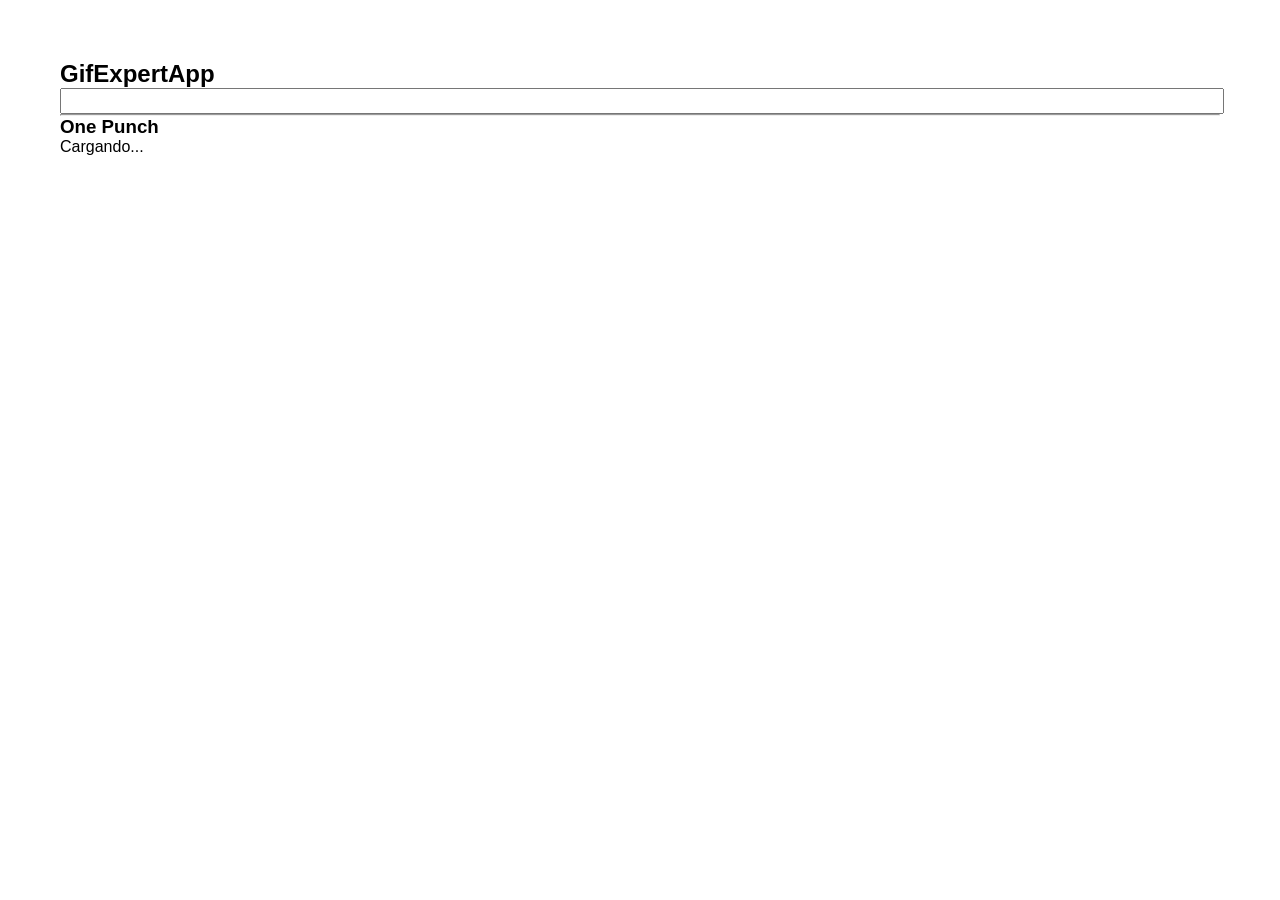
<file: docs/index.html>
<!DOCTYPE html>
<html lang="en">
  <head>
    <meta charset="utf-8" />
    <link rel="icon" href="./favicon.ico" />
    <meta name="viewport" content="width=device-width,initial-scale=1" />
    <meta name="theme-color" content="#000000" />
    <meta
      name="description"
      content="Web site created using create-react-app"
    />
    <link rel="apple-touch-icon" href="./logo192.png" />
    <link rel="manifest" href="./manifest.json" />
    <link
      rel="stylesheet"
      href="https://cdnjs.cloudflare.com/ajax/libs/animate.css/4.1.1/animate.min.css"
    />
    <title>App Gifs</title>
    <link href="./static/css/main.fa67f192.chunk.css" rel="stylesheet" />
  </head>
  <body>
    <noscript>You need to enable JavaScript to run this app.</noscript>
    <div id="root"></div>
    <script>
      !(function (e) {
        function r(r) {
          for (
            var n, p, f = r[0], i = r[1], l = r[2], c = 0, s = [];
            c < f.length;
            c++
          )
            (p = f[c]),
              Object.prototype.hasOwnProperty.call(o, p) &&
                o[p] &&
                s.push(o[p][0]),
              (o[p] = 0);
          for (n in i)
            Object.prototype.hasOwnProperty.call(i, n) && (e[n] = i[n]);
          for (a && a(r); s.length; ) s.shift()();
          return u.push.apply(u, l || []), t();
        }
        function t() {
          for (var e, r = 0; r < u.length; r++) {
            for (var t = u[r], n = !0, f = 1; f < t.length; f++) {
              var i = t[f];
              0 !== o[i] && (n = !1);
            }
            n && (u.splice(r--, 1), (e = p((p.s = t[0]))));
          }
          return e;
        }
        var n = {},
          o = { 1: 0 },
          u = [];
        function p(r) {
          if (n[r]) return n[r].exports;
          var t = (n[r] = { i: r, l: !1, exports: {} });
          return e[r].call(t.exports, t, t.exports, p), (t.l = !0), t.exports;
        }
        (p.m = e),
          (p.c = n),
          (p.d = function (e, r, t) {
            p.o(e, r) ||
              Object.defineProperty(e, r, { enumerable: !0, get: t });
          }),
          (p.r = function (e) {
            "undefined" != typeof Symbol &&
              Symbol.toStringTag &&
              Object.defineProperty(e, Symbol.toStringTag, { value: "Module" }),
              Object.defineProperty(e, "__esModule", { value: !0 });
          }),
          (p.t = function (e, r) {
            if ((1 & r && (e = p(e)), 8 & r)) return e;
            if (4 & r && "object" == typeof e && e && e.__esModule) return e;
            var t = Object.create(null);
            if (
              (p.r(t),
              Object.defineProperty(t, "default", { enumerable: !0, value: e }),
              2 & r && "string" != typeof e)
            )
              for (var n in e)
                p.d(
                  t,
                  n,
                  function (r) {
                    return e[r];
                  }.bind(null, n)
                );
            return t;
          }),
          (p.n = function (e) {
            var r =
              e && e.__esModule
                ? function () {
                    return e.default;
                  }
                : function () {
                    return e;
                  };
            return p.d(r, "a", r), r;
          }),
          (p.o = function (e, r) {
            return Object.prototype.hasOwnProperty.call(e, r);
          }),
          (p.p = "/");
        var f = (this["webpackJsonpgif-expert-app"] =
            this["webpackJsonpgif-expert-app"] || []),
          i = f.push.bind(f);
        (f.push = r), (f = f.slice());
        for (var l = 0; l < f.length; l++) r(f[l]);
        var a = i;
        t();
      })([]);
    </script>
    <script src="./static/js/2.d5f97312.chunk.js"></script>
    <script src="./static/js/main.5360fcf4.chunk.js"></script>
  </body>
</html>
</file>
<file: docs/static/css/main.fa67f192.chunk.css>
*{font-family:Verdana,Geneva,Tahoma,sans-serif;padding:0;margin:0}body{padding:60px}input{width:100%;font-size:1.2em;color:grey}.card-grid{display:-webkit-flex;display:flex;-webkit-flex-wrap:wrap;flex-wrap:wrap;-webkit-flex-direction:row;flex-direction:row}.card{-webkit-align-content:center;align-content:center;border:1px solid grey;border-radius:6px;overflow:hidden;margin-bottom:10px;margin-right:10px}.card p{padding:5px;text-align:center}.card img{max-height:170px}
/*# sourceMappingURL=main.fa67f192.chunk.css.map */
</file>
